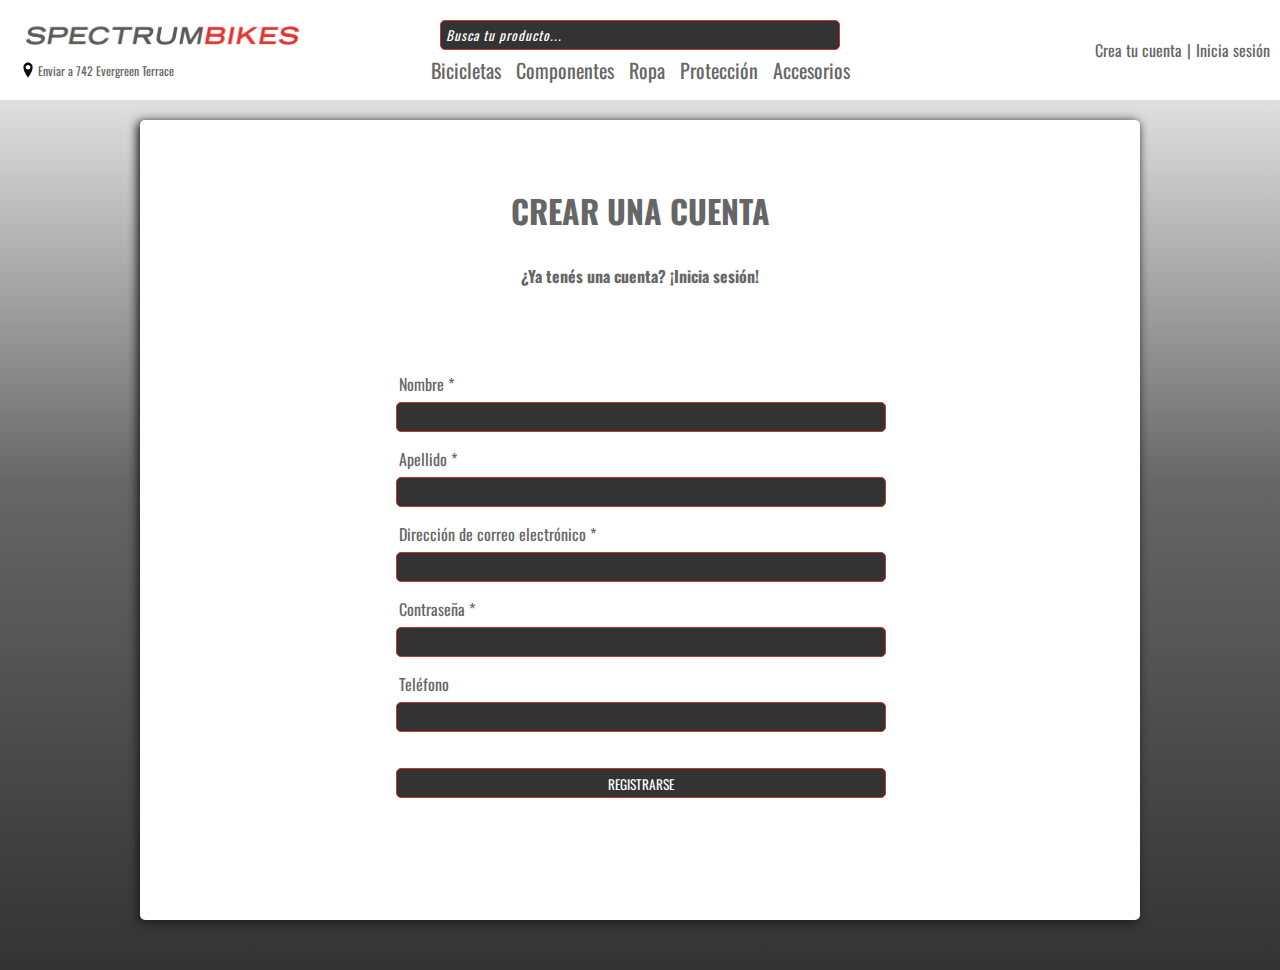
<file: form-register.html>
<!DOCTYPE html>
<html lang="en">

<head>
    <meta charset="UTF-8">
    <meta name="viewport" content="width=device-width, initial-scale=1.0">
    <title>Spectrum Bikes | Register</title>
    <link rel="stylesheet" href="/styles.css">
    <link rel="stylesheet" href="mediaqueries.css">
    <link rel="shorcut icon" href="img/logoInicialesFondo.jpg">
</head>

<body>
    <header>
        <!-- ZONA IZQUIERDA -->
        <div class="logo-envio">
            <div class="logo">
                <a href="/index.html"><img src="img/Logo/logoChico.png" alt="Spectrum Bikes Logo"></a>
            </div>

            <div class="envio">
                <img src="/img/Iconos/Ubicacion.png" alt="Ubicacion">
                <p>Enviar a <a href="#">742 Evergreen Terrace</a></p>
            </div>
        </div>

        <!-- ZONA MEDIA -->
        <nav class="navbar">
            <!-- Barra de busqueda -->
            <label for="barra-busqueda"></label>
            <input type="text" id="barra-busqueda" name="barra-busqueda" placeholder="Busca tu producto...">

            <!-- Menú hamburguesa -->
            <div id="menu-toggle">
                <img src="/img/Iconos/menu.png" alt="Menu">
            </div>

            <ul id="menu-list">
                <li><a href="#">Bicicletas</a></li>
                <li><a href="#">Componentes</a></li>
                <li><a href="#">Ropa</a></li>
                <li><a href="#">Protección</a></li>
                <li><a href="#">Accesorios</a></li>
            </ul>
        </nav>

        <!-- ZONA DERECHA -->
        <div class="sesion-cart">
            <div class="login">
                <a href="/form-register.html">Crea tu cuenta</a>
                <p>|</p>
                <a href="/log.in.html">Inicia sesión</a>
            </div>

            <div class="cart">
                <label for="cart-toggle" class="cart-label">
                    <img src="/img/Iconos/carrito2.png" alt="carrito" class="cart-icon" id="cart-toggle">
                </label>
            </div>
        </div>
    </header>

    <main>
        <!-- FORM -->
        <form class="form-container" id="register-form">
            <h1>CREAR UNA CUENTA</h1>

            <h4>¿Ya tenés una cuenta? <a href="/log.in.html">¡Inicia sesión!</a></h4>

            <div class="divider"></div>

            <!-- NOMBRE -->
            <div class="register-item">
                <label class="label" for="nombre">Nombre <span>*</span></label>
                <input class="input" type="text" id="nombre" required>
                <small></small>
            </div>
            <!-- NOMBRE -->

            <!-- APELLIDO -->
            <div class="register-item">
                <label class="label" for="apellido">Apellido <span>*</span></label>
                <input class="input" type="text" id="apellido" required>
                <small></small>
            </div>
            <!-- APELLIDO -->

            <!-- EMAIL -->
            <div class="register-item">
                <label class="label" for="mail">Dirección de correo electrónico <span>*</span></label>
                <input class="input" type="email" id="mail" required>
                <small></small>
            </div>
            <!-- EMAIL -->

            <!-- CONTRASEÑA -->
            <div class="register-item">
                <label class="label" for="contraseña">Contraseña <span>*</span></label>
                <input class="input" type="password" id="contraseña" min="8" max="28"
                    required>
                <small></small>
            </div>
            <!-- CONTRASEÑA -->

            <!-- DIRECCIÓN DE ENVÍO -->
            <div class="register-item">
                <label class="label" for="telefono">Teléfono</label>
                <input class="input" type="text" id="telefono">
                <small></small>
            </div>
            <!-- DIRECCIÓN DE ENVÍO -->

            <!-- BUTTON -->
            <div class="register-item">
                <button class="submit-button button-register">REGISTRARSE</button>
            </div>
            <!-- BUTTON -->
        </form>
        <!-- FORM -->

    </main>
    <script src="/register-form.js"></script>

</body>
</body>

</html>
</file>
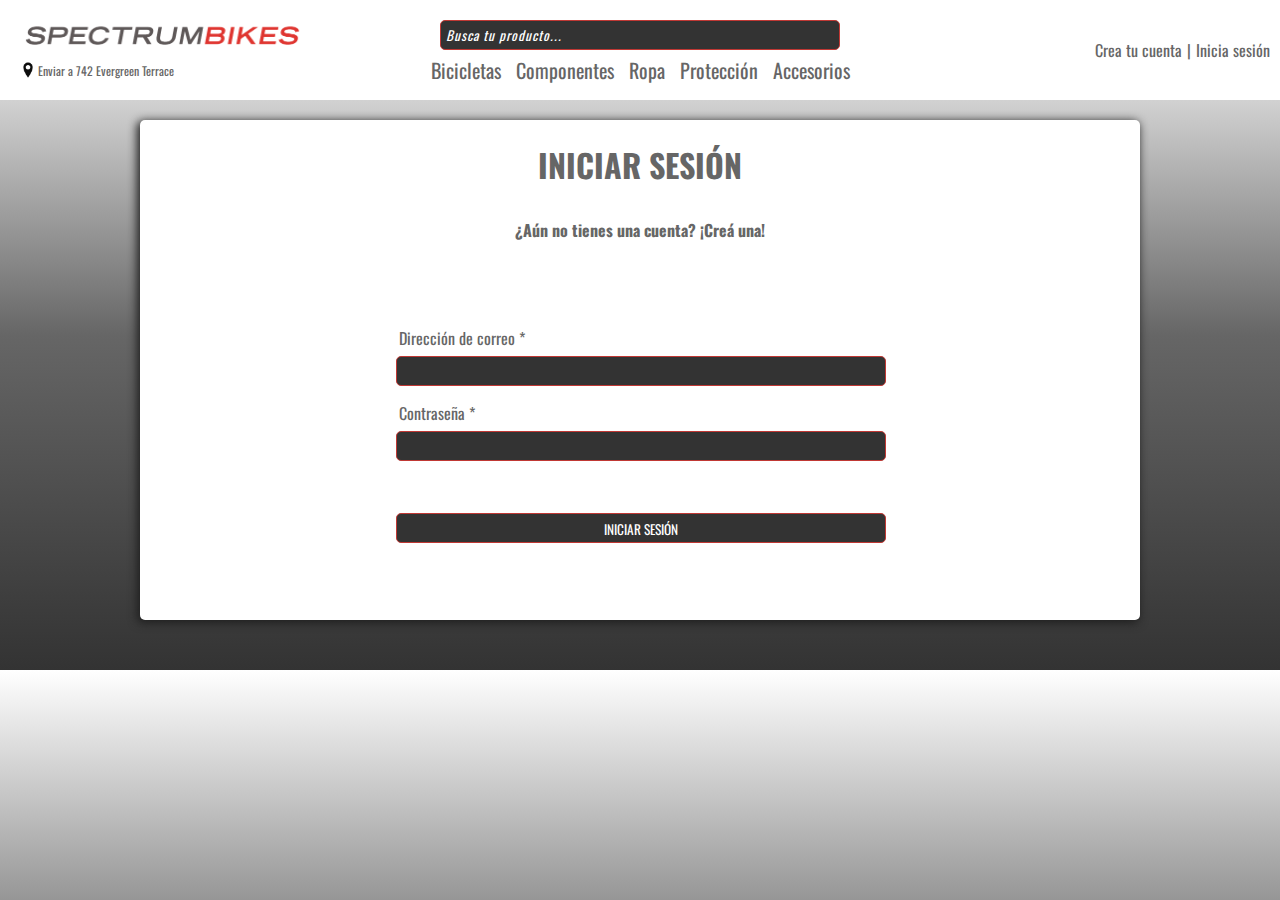
<file: log.in.html>
<!DOCTYPE html>
<html lang="en">

<head>
    <meta charset="UTF-8">
    <meta name="viewport" content="width=device-width, initial-scale=1.0">
    <title>Spectrum Bikes | Log-in</title>
    <link rel="stylesheet" href="/styles.css">
    <link rel="stylesheet" href="/mediaqueries.css">
    <link rel="shorcut icon" href="img/logoInicialesFondo.jpg">
</head>

<body>
    <header>
        <!-- ZONA IZQUIERDA -->
        <div class="logo-envio">
            <div class="logo">
                <a href="/index.html"><img src="img/Logo/logoChico.png" alt="Spectrum Bikes Logo"></a>
            </div>

            <div class="envio">
                <img src="/img/Iconos/Ubicacion.png" alt="Ubicacion">
                <p>Enviar a <a href="#">742 Evergreen Terrace</a></p>
            </div>
        </div>

        <!-- ZONA MEDIA -->
        <nav class="navbar">
            <!-- Barra de busqueda -->
            <label for="barra-busqueda"></label>
            <input type="text" id="barra-busqueda" name="barra-busqueda" placeholder="Busca tu producto...">

            <!-- Menú hamburguesa -->
            <div id="menu-toggle">
                <img src="/img/Iconos/menu.png" alt="Menu">
            </div>

            <ul id="menu-list">
                <li><a href="#">Bicicletas</a></li>
                <li><a href="#">Componentes</a></li>
                <li><a href="#">Ropa</a></li>
                <li><a href="#">Protección</a></li>
                <li><a href="#">Accesorios</a></li>
            </ul>
        </nav>

        <!-- ZONA DERECHA -->
        <div class="sesion-cart">
            <div class="login">
                <a href="/form-register.html">Crea tu cuenta</a>
                <p>|</p>
                <a href="/log.in.html">Inicia sesión</a>
            </div>

            <div class="cart">
                <label for="cart-toggle" class="cart-label">
                    <img src="/img/Iconos/carrito2.png" alt="carrito" class="cart-icon" id="cart-toggle">
                </label>
            </div>
        </div>
    </header>

    <main>
        <!-- FORM -->
        <form class="form-container form-container-login" id="login-form">
            <h1>INICIAR SESIÓN</h1>

            <h4>¿Aún no tienes una cuenta? <a href="/form-register.html">¡Creá una!</a></h4>

            <div class="divider"></div>

            <!-- NOMBRE -->
            <div class="register-item">
                <label class="label" for="email-login">Dirección de correo <span>*</span></label>
                <input class="input" type="email" id="email-sesion" required>
                <small></small>
            </div>
            <!-- NOMBRE -->

            <!-- APELLIDO -->
            <div class="register-item">
                <label class="label" for="pass">Contraseña <span>*</span></label>
                <input class="input" type="password" id="pass-login" required>
                <small></small>
            </div>
            <!-- APELLIDO -->
            
            <small id="form__error"></small>
            <!-- BUTTON -->
            <div class="register-item">
                <button class="submit-button button-register">INICIAR SESIÓN</button>
            </div>
            <!-- BUTTON -->
        </form>
        <!-- FORM -->
        <script src="/login.js"></script>

    </main>
</file>
<file: styles.css>
/* FONTS */

@import url('https://fonts.googleapis.com/css2?family=Architects+Daughter&family=Lato:ital,wght@0,300;0,400;0,700;0,900;1,300;1,400;1,700;1,900&display=swap');

@import url('https://fonts.googleapis.com/css2?family=Oswald:wght@300;400;500&display=swap');

/* COLORS */

:root {
    /* Botones e interacciones clave */
    --primary: #c03834;
    /* Color de fondo */
    --secondary: #333333;
    /* Header */
    --terciary: #000000;
    /* Letras principales */
    --fonts: #666666;
    /* Secciones y fuente secundaria */
    --font2: #ffffff;
}

* {
    margin: 0;
    padding: 0;
    box-sizing: border-box;
    text-decoration: none;
    list-style-type: none;
    font-family: "Oswald";
}

body {
    /* background-color: var(--secondary); */
    background: linear-gradient(to bottom, var(--font2), var(--fonts), var(--secondary));
    color: var(--fonts);
    background-size: cover;
}

.divider {
    border: 1px solid var(--fonts);
    width: 60%;
    margin: 0 auto 20px;
}

header {
    width: 100%;
    max-width: 1800px;
    margin: 0 auto;
    height: 100px;
    background: var(--font2);
    display: flex;
    justify-content: space-between;
    align-items: center;
    padding: 5px 0;
    gap: 10px;
}

a {
    color: var(--fonts);
}

/* ZONA IZQUIERDA */
.logo-envio,
.logo,
.envio {
    display: flex;
}

.logo-envio {
    flex-direction: column;
    align-items: flex-start;
    padding: 5px 10px;
    width: 400px;
    height: 70px;
    max-width: 450px;
    max-height: 90px;
    gap: 2px;
}

.logo {
    margin: 0;
    padding: 1px;
    width: 550px;
    max-height: 40px;
    max-width: 310px;
}

.logo img {
    width: 300px;
    height: 30px;
    padding: 1px;
}

.envio {
    align-items: center;
    max-width: 250px;
    margin-left: 7px;
    padding: 1px;
    height: 25px;
    font-size: 12px;
}

.envio img {
    width: 20px;
    height: 20px;
}

/* ZONA MEDIA */
.navbar {
    display: flex;
    flex-direction: column;
    align-items: center;
    justify-content: center;
    padding: 5px;
    height: 70px;
    max-width: 450px;
    margin-top: 10px;
    position: relative;
}

#menu-list {
    display: flex;
}

#menu-toggle {
    display: none;
    cursor: pointer;
    position: absolute;
    left: 28%;
}

ul {
    display: flex;
    padding: 5px;
    gap: 15px;
    font-size: 20px;
    position: relative;
    bottom: 0px;
}

.barra-busqueda-oculta {
    display: none;
}

a:hover {
    color: var(--primary);
}

#barra-busqueda {
    width: 400px;
    max-width: 400px;
    background-color: var(--secondary);
    padding: 5px;
    border: 1px solid var(--primary);
    height: 30px;
    border-radius: 5px;
    color: var(--font2);
}

#barra-busqueda::placeholder {
    color: var(--font2);
    letter-spacing: 1px;
    font-style: italic;
}

#barra-busqueda:hover {
    border: 1px solid var(--secondary);
    background-color: var(--primary);
}

/* ZONA DERECHA */

.sesion-cart,
.login,
.cart {
    display: flex;
}

.sesion-cart {
    padding: 5px 10px;
    max-width: 450px;
    width: 400px;
    justify-content: flex-end;
    align-items: center;
    gap: 10px;
}

.login {
    gap: 5px;
}

.cart {
    margin-right: 5px;
}

.cart img {
    width: 25px;
    height: 25px;
    margin-top: 5px;
    cursor: pointer;
}

.cart {
    position: absolute;
    top: 100px;
    right: 0    ;
    padding: 50px 30px;
    background: var(--primary);
    border-left: 1px solid var(--nav-bg);
    display: flex;
    flex-direction: column;
    gap: 30px;
    height: calc(100vh - 65px);
    /* overflow: hidden; */
    /* overflow-y: scroll; */
    z-index: 2;
    min-width: 375px;
    transform: translateY(-200%);
    transition: all 0.5s cubic-bezier(0.92, 0.01, 0.35, 0.99);
}

.cart-container {
    display: flex;
    flex-direction: column;
    gap: 20px;
}

/*OCULTAR BARRA DE SCROLL DEL CARRITO*/

.cart::-webkit-scrollbar {
    display: none;
}

.cart h2 {
    color: var(--text-white);
    font-size: 20px;
    font-weight: 600;
}

.cart-item {
    display: flex;
    align-items: center;
    justify-content: space-between;
    gap: 20px;
    background-color: #2323234e;
    padding: 20px;
    border: 1px solid var(--electric);
    border-radius: 10px;
}

.cart-item img {
    height: 65px;
    width: 65px;
}

.item-info {
    display: flex;
    flex-direction: column;
    min-width: 110px;
}

.item-title {
    color: var(--font2);
    font-weight: 500;
    font-size: 14px;
}

.item-bid {
    color: var(--font2);
    font-weight: 300;
    font-size: 12px;
}

.item-price {
    color: var(--font2);
    font-size: 16px;
    font-weight: 500;
}

.item-handler {
    display: flex;
    align-items: center;
    justify-content: center;
    gap: 20px;
}

.quantity-handler {
    display: flex;
    justify-content: center;
    align-items: center;
    padding: 2px 8px;
    border-radius: 5px;
    color: var(--text-white);
    font-weight: 400;
}

.item-quantity {
    color: var(--text-gray);
}

.up {
    border: 1px solid var(--electric);
}

.down {
    background-color: var(--secondary);
    border: 1px solid var(--electric);
}

.divider {
    margin-top: 20px;
    border: 0.5px solid var(--electric);
    width: 100%;
}

.cart-total {
    display: flex;
    justify-content: space-between;
    align-items: baseline;
    width: 100%;
}

.cart-total p {
    color: var(--text-white);
    font-weight: 700;
}

.cart-total span {
    color: var(--text-white);
    font-weight: 400;
    font-size: 18px;
}

.open-cart {
    transform: translate(0%);
    transition: all 0.5s cubic-bezier(0.92, 0.01, 0.35, 0.99);
    /* display: flex; */
}

.empty-msg {
    color: var(--font2);
    font-size: 14px;
}

/* SLIDER */
main {
    display: flex;
    flex-direction: column;
    justify-content: center;
    align-items: center;
    margin: 0 auto;
}

.slider {
    display: flex;
    /* Colocamos la propiedad nowrap para que los elementos sigan estando uno al lado del otro a pesar de que superen el tamaño de div */
    flex-wrap: nowrap;
    height: 665px;
    ;
    /* Para que los cambios no sean bruscos */
    transition: all 0.5s ease-in-out;
    align-items: center;
    margin: 0 auto;
}

#slider-container {
    overflow: hidden;
    margin: 0 auto;
    max-width: 1800px;
    height: 700px
}

.slider img {
    width: 100%;

    margin: 0 auto;
    /* Para que las imagenes tengan siempre la misma proporcion de altura y anchura */
    aspect-ratio: 16 / 9;
    /* Permite que la imagen crezca horizontal o verticalmente segun lo que sea necesario */
    object-fit: cover;
    position: relative;
    /* border-radius: 0px 0px 10px 10px; */
}

hr {
    margin: 20px auto 60px;
    border: 1px solid var(--fonts);
    border-radius: 100px;
    width: 80%;
    max-width: 1800px;
}

.title-container {
    display: flex;
    flex-direction: column;
    justify-content: center;
    align-items: center;
    max-width: 1800px;
    width: 100%;
    height: 400px;
    background: linear-gradient(to bottom, var(--fonts), var(--font2) 30%);
    margin: 0px auto;
    padding: 10px 5px;
    box-shadow: 0 0 3px 3px var(--font2);
    /* border-bottom: 1px solid var(--fonts); */
}

h1 img {
    margin: 50px auto 10px;
    width: 100%;
}

.title-container h2 {
    font-style: italic;
    font-weight: 600;
    letter-spacing: 5px;
    color: var(--primary)
}

/* OFER */

#ofer,
.ofer-desc,
.ofer-container,
.ofer-redirect {
    display: flex;
    flex-direction: column;
    align-items: center;

}

#ofer {
    max-width: 1800px;
    width: 100%;
    margin: 10px auto;
    padding: 10px;
}

.ofer-container {
    display: flex;
    flex-direction: column;
    justify-content: center;
    gap: 5px;
    margin: 10px auto;
    padding: 10px;
}

.ofer-card {
    display: flex;
    justify-content: center;
    align-items: center;
    width: 100%;
    height: 400px;
    margin: 20px 0;
    padding: 15px;
    border-radius: 10px;
    background: linear-gradient(to right, var(--font2), var(--fonts));
    box-shadow: -5px 5px 15px 1px #1b1b1b;
}

.animado {
    opacity: 0;
    transition: all 0.5s ease-in-out;
}

.ofer-card2 {
    flex-direction: row-reverse;
    background: linear-gradient(to left, var(--font2), var(--fonts));
}

.ofer-desc {
    text-align: justify;
    gap: 30px;
    padding: 30px;
    width: 45%;
}

.ofer-redirect {
    width: 50%;
}

.ofer-redirect img {
    width: 450px;
    height: 300px;
    justify-content: center;
    align-items: center;
    margin: 0 5px 20px;
    border-radius: 10px;
    box-shadow: -1px 1px 15px 1px #2a2a2a;
}

.ofer-button {
    width: 50%;
    display: flex;
    align-items: center;
    justify-content: center;
    height: 30px;
    margin: 2px;
    padding: 1px;
    background: var(--secondary);
    border: 1px solid var(--primary);
    transition: all 0.5s ease;
}

.ofer-button:hover {
    border: 1px solid var(--secondary);
    background-color: var(--primary);
    width: 70%;
    height: 40px;
    transition: all 0.5s ease;
    box-shadow: -2px 2px 10px 1px #808080;
}

.ofer-button a {
    color: var(--font2);
    align-items: center;
    transition: all 0.2s ease;
}

.ofer-button:hover a {
    font-size: 16px;
    transition: all 0.2s ease;
}

/* ANIMACION DE LAS OFER-CARDS */
.mostrarIzquierda {
    animation: mostrarIzquierda 1.5s;
}

@keyframes mostrarIzquierda {
    0% {
        transform: translateX(-60px);
    }

    100% {
        transform: translateX(0);
    }
}

/* CATEGORIAS */

#categorias {
    width: 100%;
    max-width: 1800px;
    margin: 10px auto 60px;
    padding: 10px;
}

.grid-categ {
    display: grid;
    justify-content: center;
    align-items: center;
    margin: 10px auto;
    width: 90%;
    grid-template-columns: repeat(3, 1fr);
    grid-template-rows: repeat(2, 1fr);
    gap: 20px;
}

.categ-card {
    position: relative;
    overflow: hidden;
    width: 400px;
    /* max-width: 400px; */
    height: 200px;
    display: flex;
    justify-content: center;
    align-items: center;
    margin: 0 auto;
    padding: 10px;
    border-radius: 10px;
    background: linear-gradient(45deg, var(--font2), var(--fonts));
    transition: all 0.5s ease-in-out;
}

/* .categ-card p {
    color: var(--fonts);
    font-weight: 500;
    letter-spacing: 1px;
} */

.categ-nombre {
    position: relative;
    z-index: 1;
    color: var(--fonts);
    font-weight: 500;
    letter-spacing: 1px;
}

.categ-img {
    border-radius: 10px;
    position: absolute;
    top: 0;
    left: 0;
    width: 100%;
    height: 100%;
    object-fit: cover;
    opacity: 0.1;
    transition: opacity 1s ease-in-out;
}

.categ-card:hover .categ-img {
    opacity: 1;
}

.categ-card:hover button {
    color: var(--font2);
    font-size: 40px;
    transition: all 0.5s ease-in-out;
}

.categ-card:hover {
    width: 420px;
    height: 220px;
    box-shadow: -1px 1px 15px 3px #2a2a2a;
    transition: all 0.5s ease;
}

.active {
    background: #f10000;
}

.category {
    border: none;
    background: none;
}

.grid-categ button {
    z-index: 3;
    cursor: pointer;
    font-size: 16px;
}

/* CARD OFERTA */

#productos-oferta,
.ofertas-container,
.titulo-ofertas {
    display: flex;
    justify-content: center;
    align-items: flex-start;
}

#productos-oferta {
    position: relative;
    display: flex;
    flex-direction: column;
    align-items: center;
    max-width: 1800px;
    width: 90%;
    height: 1800px;
    margin: 0 auto 450px;
    padding: 10px;
    gap: 10px;
}

#productos-oferta h2 {
    position: absolute;
    text-align: center;
    color: var(--font2);
    letter-spacing: 5px;
    font-weight: 700;
    font-size: 32px;
    /* background-color: var(--font2); */
    top: 0%;
}

.ofertas-container {
    width: 100%;
    height: 1200px;
    max-width: 1800px;
    position: absolute;
    top: 5%;
    /* background: linear-gradient(to top, var(--fonts), var(--font2) 30%); */
    margin: 15px 10px 40px;
    padding: 20px;
    gap: 20px;
    border-radius: 10px;
    flex-wrap: wrap;
}

.card-oferta,
.card-oferta-top,
.card-oferta-bot {
    display: flex;
    flex-direction: column;
    align-items: center;
    justify-content: center;
    margin: 0 auto;
}

.card-oferta {
    width: 320px;
    height: 400px;
    padding: 5px;
    /* background: linear-gradient(to bottom, var(--font2), var(--fonts)); */
    background-color: #ffffff;
    border-radius: 5px;
    box-shadow: -2px 2px 10px 1px #1f1f1f;
    transition: all 0.5s ease-in-out;
}

.card-oferta:hover {
    width: 340px;
    height: 420px;
    font-size: ;
    transition: all 0.2s ease-in-out;
}

.card-oferta-top:hover img {
    width: 100%;
    height: 100%;
}

.card-oferta:hover .card-oferta-top {
    max-width: 178.19px;
}

.card-oferta-top {
    padding: 1px;
    margin: 0 auto;
    height: 60%;
    width: 100%;
    gap: 10px;
}

.card-oferta-top h3 {
    font-size: 14px;
    text-align: center;
    width: 90%;
    height: 30%;
    padding: 1px;
}

.foto-portada {
    width: 90%;
    height: 70%;
    padding: 1px;
    border-radius: 5px;
    aspect-ratio: 16 / 9;
    object-fit: contain;
}

.card-oferta-bot {
    height: 40%;
    width: 100%;
    margin: 0 auto;
    gap: 5px;
}

.card-oferta-bot p {
    font-size: 12px;
    text-decoration: line-through;
}

.card-oferta-bot span {
    font-size: 14px;
    font-weight: 500;
    color: var(--primary);
}

.card-oferta-bot h3 {
    display: flex;
    align-items: center;
    justify-content: center;
    margin: 0 auto;
    gap: 10px;
    font-size: 12px;
}

.card-oferta-bot img {
    width: 18px;
    height: 18px;
}

.card-oferta-bot button {
    color: var(--font2);
}

.boton-de-oferta {
    width: 80%;
    height: 30px;
    margin: 2px;
    padding: 1px;
    background: var(--secondary);
    border: 1px solid var(--primary);
    transition: width 0.5s ease, height 0.5s ease;
}

.boton-de-oferta:hover {
    border: 1px solid var(--secondary);
    background-color: var(--primary);
    width: 85%;
    height: 35px;
    transition: all 0.5s ease;
    box-shadow: -2px 2px 10px 1px #808080;
}

#showMore {
    width: 30%;
    height: 30px;
    margin: 2px;
    padding: 1px;
    color: white;
    background: var(--secondary);
    border: 1px solid var(--primary);
    transition: width 0.5s ease, height 0.5s ease;
    cursor: pointer;
    z-index: 2;
}

#showMore:hover {
    border: 1px solid var(--secondary);
    background-color: var(--primary);
    width: 50%;
    height: 35px;
    transition: all 0.5s ease;
    box-shadow: -2px 2px 10px 1px #808080;
}

.hidden {
    display: none;
}


/* FOOTER */
/* CONTACTO */

#contacto,
.contacto-top,
form {
    display: flex;
    flex-direction: column;
    justify-content: center;
    align-items: center;
}

#contacto {
    max-width: 1800px;
    margin: 0 auto;
    padding: 10px;
}

.contacto-top {
    text-align: justify;
    gap: 10px;
    width: 700px;
    margin: 0 auto 30px;
}

.form-container {
    display: flex;
    flex-direction: column;
    justify-content: center;
    align-items: center;
    width: 1000px;
    height: 800px;
    max-width: 1800px;
    margin: 20px auto 50px;
    padding: 5px 0 70px;
    background-color: #ffffff;
    border-radius: 5px;
    box-shadow: -2px 2px 10px 1px #1f1f1f;
}

.form-container-login {
    display: flex;
    flex-direction: column;
    justify-content: center;
    align-items: center;
    width: 1000px;
    height: 500px;
    max-width: 1800px;
    margin: 20px auto 50px;
    padding: 5px 0 70px;
    background-color: #ffffff;
    border-radius: 5px;
    box-shadow: -2px 2px 10px 1px #1f1f1f;
}

.form-container h1 {
    margin: 10px auto 10px;
    padding: 5px;
}

.form-container h4 {
    margin: 10px auto 30px;
    padding: 5px;
}

.register-item {
    display: flex;
    flex-direction: column;
    padding: 5px;
    width: 500px;
    border: none;
    gap: 1px;
}

.register-item button {
    margin-top: 25px;
}

.label {
    color: var(--font2);
    margin: 3px;
    padding: 1px;
    color: var(--fonts);
}

.input {
    background-color: var(--secondary);
    padding: 5px;
    margin: 1px;
    border: 1px solid var(--primary);
    height: 30px;
    color: var(--font2);
    border-radius: 5px;
    width: 100%;
}

.input::placeholder {
    color: var(--font2);
    letter-spacing: 1px;
    font-style: italic;
    margin: 1px;
    opacity: 0.2;
    display: flex;
    align-items: center;
}

.input:hover {
    border: 1px solid var(--secondary);
    background-color: var(--primary);
}

.textarea {
    background-color: var(--secondary);
    padding: 5px;
    margin: 1px auto 15px;
    border: 1px solid var(--primary);
    height: 30px;
    color: var(--font2);
    border-radius: 5px;
    resize: none;
    width: 100%;
    height: 120px;
}

.textarea::placeholder {
    color: var(--font2);
    letter-spacing: 1px;
    font-style: italic;
    margin: 1px;
    opacity: 0.2;
}

.textarea:hover {
    border: 1px solid var(--secondary);
    background-color: var(--primary);
}

.select {
    background-color: var(--secondary);
    padding: 5px;
    margin: 1px;
    border: 1px solid var(--primary);
    height: 30px;
    color: var(--font2);
    border-radius: 5px;
    width: 100%;
}

.select::placeholder {
    color: var(--font2);
    letter-spacing: 1px;
    font-style: italic;
    margin: 1px;
    opacity: 0.2;
}

.select:hover {
    border: 1px solid var(--secondary);
    background-color: var(--primary);
}

.submit-button {
    background-color: var(--secondary);
    padding: 5px;
    margin: 1px;
    border: 1px solid var(--primary);
    height: 30px;
    color: var(--font2);
    border-radius: 5px;
    width: 100%;
}

.submit-button::placeholder {
    color: var(--font2);
    letter-spacing: 1px;
    font-style: italic;
    margin: 1px;
    opacity: 0.2;
}

.submit-button:hover {
    border: 1px solid var(--secondary);
    background-color: var(--primary);
}

/* PROVEEDORES */
#proveedores,
.slider-prov-container {
    display: flex;
    justify-content: center;
    align-items: center;
}

#proveedores {
    max-width: 1800px;
    margin: 20px auto;
    padding: 10px;
    /* border-bottom: 1px solid var(--fonts); */
    border-top: 1px solid var(--fonts);
    height: 200px;
}

.slider-prov-container {
    width: 100%;
    margin: 5px;
    padding: 5px;
    overflow: hidden;
}

.slider-prov {
    display: flex;
    justify-content: space-around;
    align-items: center;
    margin: 10px 0;
    padding: 5px 0;
    width: 100%;
    height: 200px;
    gap: 40px;
}

.slider-prov img {
    width: 15%;
    height: 50%;
}

#cierre {
    display: flex;
    flex-direction: column;
    justify-content: center;
    align-items: center;
    max-width: 1800px;
    margin: 50px auto 0;
    padding: 50px;
    background: linear-gradient(to bottom, var(--font2), var(--fonts));
    gap: 20px;
    color: #000000;
}

.redes,
.copyright {
    display: flex;
    justify-content: center;
    align-items: center;
}

.redes {
    gap: 20px;
    margin: 10px auto;
    padding: 5px;
}

.copyright {
    display: flex;
    margin: 20px auto;
    gap: 10px;
}

/* ERROR - SUCCESS REGISTER */

.register-item.error input {
    border: 1px solid #dc3545;
}

.register-item small {
    color: #dc3545;
    max-width: 350px;
    text-align: start;
    display: none;
}

.register-item.success input {
    border: 1px solid #28a745;
}

#register_error {
    color: #dc3545;
    font-size: 1rem;
    margin: 8px 0px;
    max-width: 350px;
    text-align: center;
}

#form__error {
    color: #dc3545;
    font-size: 1rem;
    margin: 8px 0px;
    max-width: 350px;
    text-align: center;
}
</file>
<file: mediaqueries.css>
/**************************  WIDTH 1307 px  *************************/

@media (max-width:1307px) {
    #slider-container {
        height: 590px;
    }

    .slider {
        height: 600px;
    }

    .slider img {
        aspect-ratio: 15/8;
    }

    #categorias {
        max-width: 1100px;
    }

    .categ-card {
        width: 380px;
    }

    .categ-card:hover {
        width: 400px;
        height: 220px;
    }
}

/**************************  WIDTH 1200 px  *************************/

@media (max-width:1200px) {
    .logo img {
        width: 280px;
    }

    #barra-busqueda {
        width: 350px;
    }

    ul {
        font-size: 18px;
    }

    .sesion-cart {
        font-size: 14px;
    }

    .slider img {
        aspect-ratio: 14/9;
    }

    .ofer-redirect img {
        width: 430px;
        height: 280px;
    }

    .ofer-card {
        height: 370px;
    }

    .ofer-desc p {
        font-size: 14px;
    }

    .ofer-desc h3 {
        font-size: 16px;
    }

    #categorias {
        max-width: 1000px;
    }

    .categ-card {
        width: 300px;
    }

    .categ-card:hover {
        width: 320px;
    }

    .categ-card:hover p {
        font-size: 30px;
    }

    #productos-ofertas h2 {
        font-size: 30px;
    }

    .ofertas-container {
        padding: 5px;
        width: 100%;
    }

    .card-oferta {
        width: 300px;
        height: 380px;
    }

    .card-oferta:hover {
        width: 310px;
        height: 390px;
    }

    .card-oferta-top h3 {
        font-size: 12px;
    }

    .card-oferta-bot h3 {
        font-size: 11px;
    }

    .boton-de-oferta {
        font-size: 11px;
    }

    .form-container {
        width: 900px;
    }
}

/**************************  WIDTH 992 px  *************************/

@media (max-width:992px) {
    .login a {
        font-size: 8px
    }

    .login p {
        font-size: 8px;
    }

    #barra-busqueda {
        width: 290px;
        height: 20px;
    }

    #barra-busqueda::placeholder {
        font-size: 12px;
    }

    ul {
        font-size: 12px;
    }

    .logo img {
        width: 240px;
    }

    .envio {
        font-size: 10px;
    }

    .cart img {
        width: 20px;
        height: 20px;
    }

    .slider img {
        aspect-ratio: 11/9;
    }

    .ofer-card {
        height: 320px;
    }

    .ofer-container p {
        font-size: 12px;
    }

    .ofer-redirect img {
        width: 340px;
        height: 230px;
    }

    .categ-card {
        width: 245px;
        height: 155px;
    }

    .categ-card:hover {
        width: 270px;
        height: 180px;
    }

    .categ-card:hover p {
        font-size: 25px;
    }

    #productos-oferta h2 {
        top: -2%;
    }

    .ofertas-container {
        flex-wrap: wrap;
        gap: 10px;
        margin-top: 60px;
        height: 615px;
    }

    .card-oferta {
        width: 230px;
        height: 290px;
    }

    .card-oferta-top h3 {
        font-size: 13px;
    }

    .card-oferta-bot h3 {
        font-size: 8px;
    }

    .card-oferta-bot img {
        width: 14px;
        height: 14px;
    }

    .boton-de-oferta {
        font-size: 9px;
        height: 21px;
    }

    .form-container {
        width: 700px;
    }

    .contacto-top {
        font-size: 14px;
    }

    .contacto-top h2 {
        font-size: 28px;
    }

    .contacto-top p {
        margin: 0px 100px;
    }

    #contacto label {
        font-size: 14px;
    }

    .input {
        height: 25px;
    }
}

/**************************  WIDTH 797 px  *************************/

@media (max-width:797px) {
    header {
        gap: 50px;
    }

    .logo-envio {
        width: 33%;
    }

    .logo img {
        width: 180px;
        height: 20px;
    }

    .envio p {
        font-size: 8px;
    }

    #barra-busqueda {
        width: 210px;
    }

    ul {
        font-size: 10px;
    }

    .login {
        width: 100%;
    }

    .cart-icon {
        width: 15px;
        height: 15px;
    }

    .navbar {
        width: 33%;
        position: relative;
        bottom: 5px;
    }

    .sesion-cart {
        position: relative;
        padding: 5px 3px;
        width: 33%;
        right: 5px;
        align-items: center;
        flex-direction: column-reverse;
        gap: 0;
        bottom: 4px;
    }

    .slider {
        height: 340px;
    }

    .slider img {
        aspect-ratio: 10/6;
    }

    #slider-container {
        height: 340px;
    }

    .title-container {
        height: 240px;
    }

    .ofer-desc {
        gap: 10px;
    }

    .ofer-desc h3 {
        font-size: 12px;
    }

    .ofer-button a {
        font-size: 10px;
    }

    .ofer-button:hover a {
        font-size: 12px;
    }

    .ofer-desc p {
        font-size: 10px;
    }

    .ofer-card {
        height: 210px;
    }

    .ofer-card img {
        width: 250px;
        height: 150px;
    }

    .categ-card {
        width: 175px;
        height: 110px;
    }

    .categ-card:hover {
        width: 195px;
        height: 130px;
    }

    .categ-card:hover p {
        font-size: 20px;
    }

    .grid-categ {
        gap: 10px;
    }

    .ofertas-container {
        flex-wrap: wrap;
        gap: 15px;
        height: 670px;
    }

    .card-oferta {
        width: 185px;
        height: 220px;
    }

    .card-oferta:hover {
        width: 210px;
        height: 245px;
    }

    .card-oferta:hover h3 {
        font-size: 10px;
    }

    #productos-oferta h2 {
        font-size: 22px;
    }

    .card-oferta-top {
        gap: 0;
    }

    .form-container {
        width: 520px;
        height: 600px;
    }

    .contacto-top {
        width: 350px;
        margin: auto 30px;
    }

    .contacto-top h2 {
        font-size: 24px;
    }

    .contacto-top p {
        font-size: 10px;
        margin: 0 0;
    }

    .register-item {
        width: 395px;
    }

    #contacto label {
        font-size: 10px;
    }

    .input {
        height: 20px;
    }

    .input::placeholder {
        font-size: 10px;
    }

    .select {
        height: 20px;
    }

    .slider-prov {
        width: 90%;
    }

    #cierre h4 {
        font-size: 12px;
    }

    #cierre h5 {
        font-size: 10px;
    }

    #cierre {
        margin: 35px auto 0;
        padding: 25px;
        gap: 10px;
    }
}

/**************************  WIDTH 600 px  *************************/

@media (max-width:600px) {

    #menu-list {
        display: none;
        flex-direction: column;
        align-items: center;
        justify-content: center;
        padding: 20px;
        position: relative;
        top: 162px;
        z-index: 2;
        width: 300%;
        gap: 35px;
        background: var(--font2);
        right: 10%;
        font-size: 12px;
    }

    #menu-toggle {
        display: block;
    }

    #barra-busqueda {
        display: none;
    }

    .logo-envio {
        gap: 0;
    }

    .logo img {
        width: 150px;
        height: 15px;
    }

    .slider,
    #slider-container {
        height: 260px;
    }

    .title-container {
        height: 180px;
    }

    .ofer-desc {
        padding: 5px;
    }

    .ofer-card img {
        width: 170px;
        height: 120px;
    }

    .ofer-desc p {
        font-size: 8px;
    }

    .ofer-card {
        height: 190px;
        margin: 5px 0;
    }

    .categ-card {
        width: 135px;
        height: 110px;
    }

    .categ-card:hover {
        width: 160px;
        height: 135px;
    }

    .categ-card:hover p {
        font-size: 18px;
    }

    .card-oferta {
        width: 140px;
        height: 210px;
    }

    .card-oferta-top h3 {
        font-size: 9px;
    }

    .card-oferta-bot {
        gap: 2px;
    }

    .card-oferta {
        width: 150px;
        height: 230px;
    }

    .card-oferta:hover {
        width: 175px;
        height: 255px;
    }

    .ofertas-container {
        height: 700px;
    }

    .form-container {
        width: 420px;
        height: 560px;
    }

    .contacto-top {
        width: 350px;
        margin: 60px 30px 0;
    }

    .slider-prov {
        flex-wrap: wrap;
    }

    .slider-prov img {
        width: 25%;
        height: 40%;
    }
}

/**************************  WIDTH 480 px  *************************/

@media(max-width:480px) {
    header {
        gap: 25px;
    }

    .cart img {
        width: 15px;
        height: 15px;
    }

    .logo {
        width: 200px;
    }

    .logo img {
        width: 100px;
        height: 10px;
    }

    .envio p {
        font-size: 6px;
        width: 90px;
    }

    .envio img {
        width: 10px;
        height: 10px;
    }

    .login a {
        font-size: 6px;
    }

    h1 img {
        margin: 15px auto 10px;
    }

    .slider {
        height: 165px;
    }

    .slider img {
        aspect-ratio: 11/6;
    }

    #slider-container {
        height: 165px;
    }

    .ofer-card {
        padding: 10px;
        height: 150px;
    }

    .ofer-card img {
        width: 110px;
        height: 90px;
    }

    .ofer-desc h3 {
        font-size: 10px;
        text-align: center;
    }

    .ofer-desc p {
        font-size: 6px;
    }

    .ofer-button a {
        font-size: 8px;
    }

    .ofer-button {
        height: 20px;
    }

    .ofer-button:hover a {
        font-size: 10px;
    }

    .ofer-button:hover {
        height: 30px;
    }

    .grid-categ {
        grid-template-columns: repeat(2, 1fr);
    }

    .categ-card:hover {
        width: 145px;
        height: 120px;
    }

    .ofertas-container {
        gap: 5px;
        padding: 0;
    }

    .card-oferta {
        width: 112px;
    }

    .card-oferta:hover {
        width: 130px;
        height: 235px;
    }

    .card-oferta:hover h3 {
        font-size: 8px;
    }

    .card-oferta-bot h3 {
        font-size: 7px;
    }

    .card-oferta-bot:hover h3 {
        font-size: 9px;
    }


    .form-container {
        width: 280px;
    }

    .contacto-top {
        width: 230px;
    }

    .contacto-top h2 {
        font-size: 14px;
    }

    .contacto-top p {
        font-size: 8px;
    }

    .register-item {
        width: 230px;
    }

    .input {
        height: 15px;
    }

    .input::placeholder {
        font-size: 8px;
    }

    .slider-prov {
        gap: 10px;
    }
}
</file>
